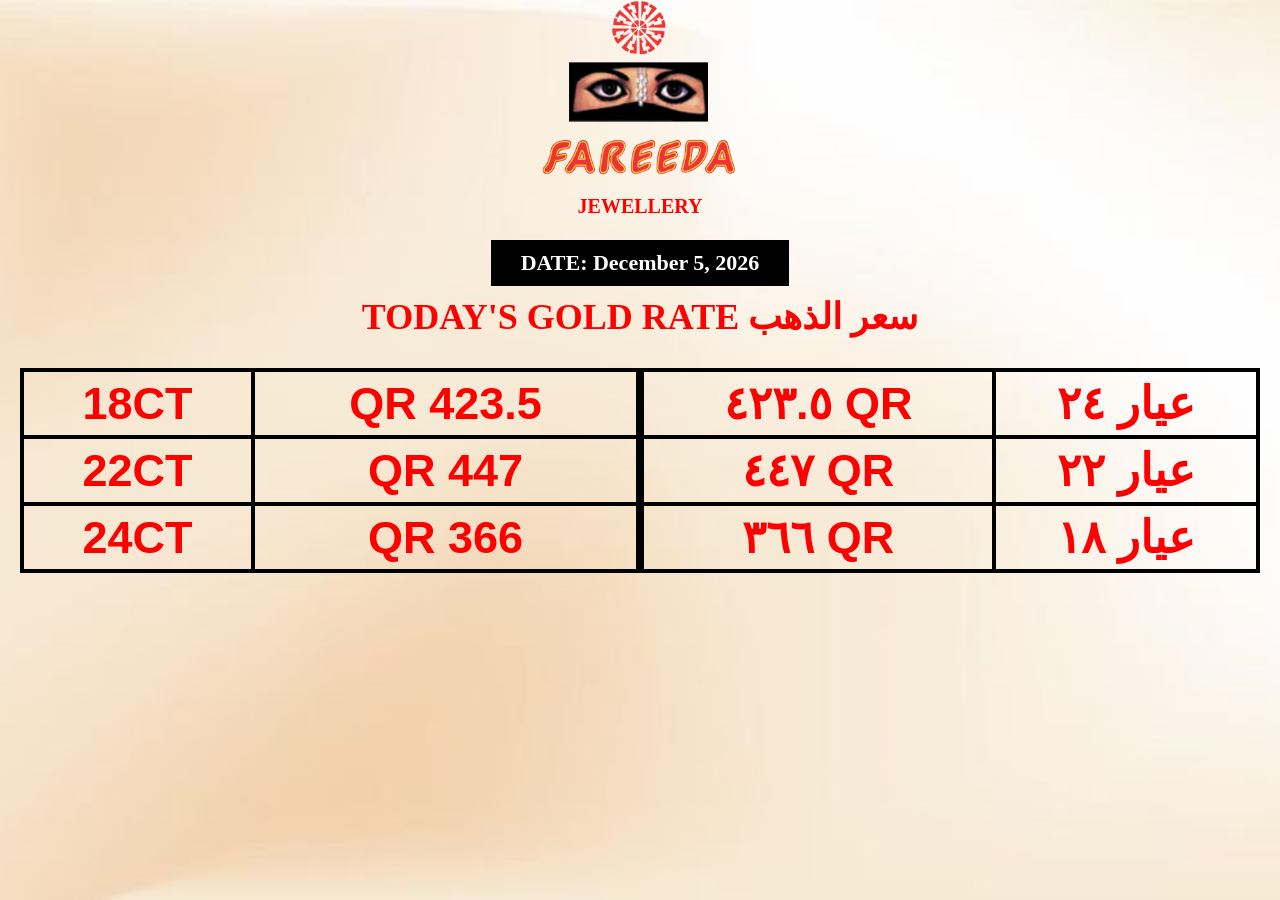
<file: index.html>
<!DOCTYPE html>
<html lang="en" dir="ltr">
<head>
  <meta charset="UTF-8">
  <title>Fareeda Jewellery - Gold Rates</title>
  <style>
    body {
      margin: 0;
      font-family: 'Georgia', serif;
      background: url('https://josephvargheseollukkaran.github.io/fareeda/image/background.jpg') no-repeat center center fixed;
      background-size: cover;
      color: #000;
      text-align: center;
    }

    .container1 {
      display: flex;
      justify-content: space-between; /* Puts tables on left and right */
      padding: 20px;
    }

    .gold table {
      border: 4 solid black;
      border-collapse: collapse;
      width: 45%; /* Adjust width as needed */
    }

    .gold th, .gold td {
      border: 1px solid black;
      padding: 8px;
      text-align: center;
    }

    
    .container {
      background-color: rgba(255, 255, 255, 0.85);
      width: 80%;
      margin: 30px auto; 
      <!-- margin-top: 20px; /* Add space at the top */ -->
      padding: 15px;
      border-radius: 15px;
      box-shadow: 0 0 10px rgba(0,0,0,0.3);
      margin-top: 100px; /* Add space at the top */
      text-align: center; /* Center horizontally */
    }

    .logo {
      text-align: center;
      margin-bottom: 5px;
    }

    .logo img {
      width: 200px;
    }

    .logo h1 {
      font-size: 36px;
      color: red;
      margin: 5px 0;
    }
    .rat h1 {
      font-size: 36px;
      color: red;
      margin: 5px 0;
    }
    .logo h2 {
      font-size: 20px;
      color: red;
      margin: 5;
    }

    .date-label {
      font-size: 22px;
      font-weight: bold;
      background-color: #000;
      color: #fff;
      display: inline-block;
      padding: 10px 30px;
      margin: 5px 0;
    }

    .gold-table {
      width: 100%;
      border-collapse: collapse;
      margin-top: 5px;
    }

    .gold-table th, .gold-table td {
      border: 4px solid black; /* Makes the table visible */
      border-collapse: collapse; /* Optional: cleaner borders */
      text-align: center;
      padding: 5px;
      font-size: 45px;
    }

    
    

    .ltr {
      direction: ltr;
      animation: blinker 6s linear infinite;
    color: red;
    font-size: 24px;
    font-weight: bold;
    font-family: sans-serif;
    }

    .rtl {
      direction: rtl;
      font-family: 'Arial', sans-serif;
    }
   

  @keyframes blinker {
    50% {
      opacity: 0;
    }
  }
  </style>
</head>
<body>

 <!-- <div class="container"> -->
    <div class="logo">
      <img src="https://josephvargheseollukkaran.github.io/fareeda/image/logo.png" alt="Fareeda Logo"> <!-- Replace with actual logo -->
      <h2>JEWELLERY</h2>
    </div>

    <div class="date-label">DATE: <span id="todayDate"></span></div>
  <div class="rat">
    <h1>TODAY'S GOLD RATE   سعر الذهب </h1>
  </div>
    <div class="container1">
    <!-- Left Table -->
    <table class="gold-table">
      <tr>
        <td class="ltr">18CT</td>
        <td class="ltr">QR 423.5</td>
      </tr>
      <tr>
        <td class="ltr">22CT</td>
        <td class="ltr">QR 447</td>
      </tr>
      <tr>
        <td class="ltr">24CT</td>
        <td class="ltr">QR 366</td>
      </tr>
    </table>

    <!-- Right Table -->
    <table class="gold-table">
      <tr>
        <td class="ltr">٤۲۳.٥ QR</td>
        <td class="ltr">عيار ٢٤</td>
      </tr>
      <tr>
        <td class="ltr">٤٤۷ QR</td>
        <td class="ltr">عیار ۲۲</td>
      </tr>
      <tr>
        <td class="ltr">۳٦٦ QR</td>
        <td class="ltr">عیار ۱۸</td>
      </tr>
    </table>
  </div>
 <!-- </div> -->

  <script>
    // Auto-fill today's date
    const dateElement = document.getElementById("todayDate");
    const today = new Date();
    const options = { year: 'numeric', month: 'long', day: 'numeric' };
    dateElement.textContent = today.toLocaleDateString('en-US', options);
  </script>

</body>
</html>
</file>
